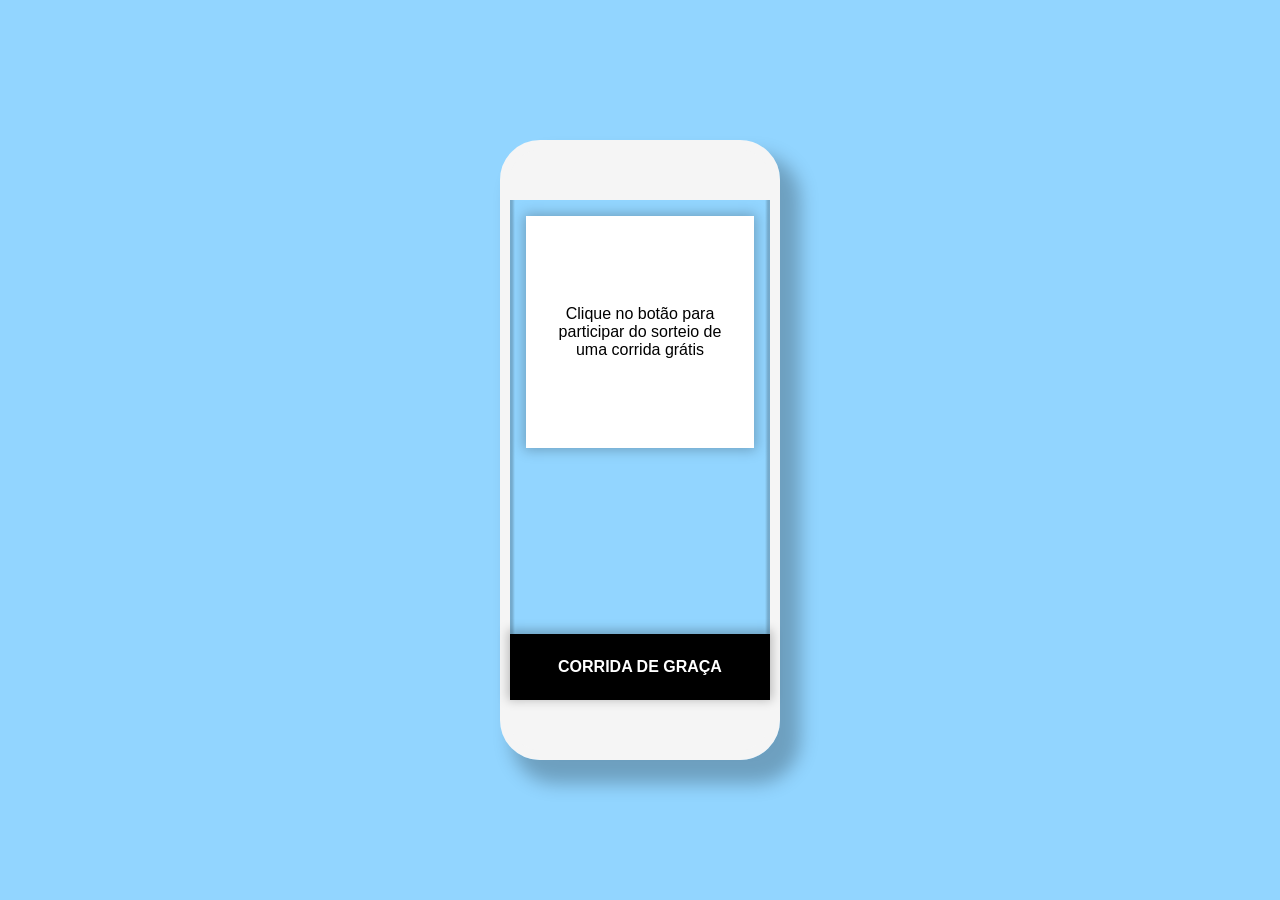
<file: index.html>
<!DOCTYPE html>
<html lang="en">

<head>
    <meta charset="UTF-8">
    <meta name="viewport" content="width=device-width, initial-scale=1.0">
    <title>App Sorteio</title>
    <link rel="stylesheet" href="sorteio.css">
</head>

<body>
    <p id="paragrafoResultado">
        Clique no botão para participar do sorteio de uma corrida grátis
    </p>

    <button id="botaoSorteio" onclick="ExecutarSorteio()">
Corrida de graça
</button>
</body>
<script src="sorteio.js"></script>

</html>
</file>
<file: sorteio.css>
* {
    color: #121212;
}

html {
    height: 100%;
    width: 100%;
    display: flex;
    justify-content: center;
    align-items: center;
    background: rgb(146, 213, 255);
}

body {
    width: 280px;
    height: 620px;
    padding: 50px 1em;
    box-sizing: border-box;
    overflow: hidden;
    position: relative;
    font-family: Helvetica, Arial, sans-serif;
    color: whitesmoke;
    border-radius: 40px;
    border: 10px solid currentColor;
    background-image: linear-gradient( currentColor 50px, transparent 50px, transparent calc(100% - 50px), currentColor calc(100% - 50px), currentColor), linear-gradient( 90deg, rgba(0, 0, 0, .2) 2px, transparent 5px, transparent calc(100% - 5px), rgba(0, 0, 0, .2) calc(100% - 2px)), linear-gradient( to bottom, transparent, transparent calc(100% - 55px), rgba(0, 0, 0, .2) calc(100% - 52px), rgba(0, 0, 0, .2) calc(100% - 52px)), url('https://miro.medium.com/max/4064/1*qYUvh-EtES8dtgKiBRiLsA.png');
    background-size: 100% 100%, 100% 100%, 100% 100%, cover;
    background-position: 0 0, 0 0, 0 0, cover;
    background-repeat: no-repeat;
    box-shadow: 16px 19px 18px 4.5px rgba(0, 0, 0, .25);
}

input {
    border: none;
    border-bottom: 2px solid#cacaca;
    display: block;
    width: calc(100% + 2rem);
    height: 200px;
    line-height: 2.5em;
    position: relative;
    left: -1rem;
    z-index: 1;
    padding-left: 4.5em;
    font-size: 15px;
    font-weight: lighter;
    box-sizing: border-box;
}

input:last-of-type {
    border-bottom: none;
    box-shadow: 0 2px 5px 0 rgba(0, 0, 0, .2);
    margin-bottom: 1em;
}

label {
    display: flex;
    height: 0;
    position: relative;
    z-index: 999;
    font-size: .6em;
    text-transform: uppercase;
    line-height: calc(2.5em / .6);
}

button {
    width: 100%;
    padding: 1.5em 0;
    position: absolute;
    bottom: 50px;
    left: 0;
    cursor: pointer;
    font-size: 1em;
    font-weight: bold;
    text-transform: uppercase;
    border: none;
    transition: .2s ease;
    color: white;
    background-color: black;
    box-shadow: 0 -2px 10px 2px rgba(0, 0, 0, .25);
}

button:hover {
    /*   background-image: linear-gradient(
    rgba(255,255,255,.25),
    rgba(255,255,255,.25)
  ) */
    color: black;
    background-color: white;
}

button:active {
    font-size: .98em;
    transition: .1s easeout;
}

p {
    background: white;
    color: black;
    padding: 1em 2em;
    height: 200px;
    display: flex;
    justify-content: center;
    align-items: center;
    text-align: center;
    box-shadow: 0 0 12px 2px rgba(0, 0, 0, .25);
}
</file>
